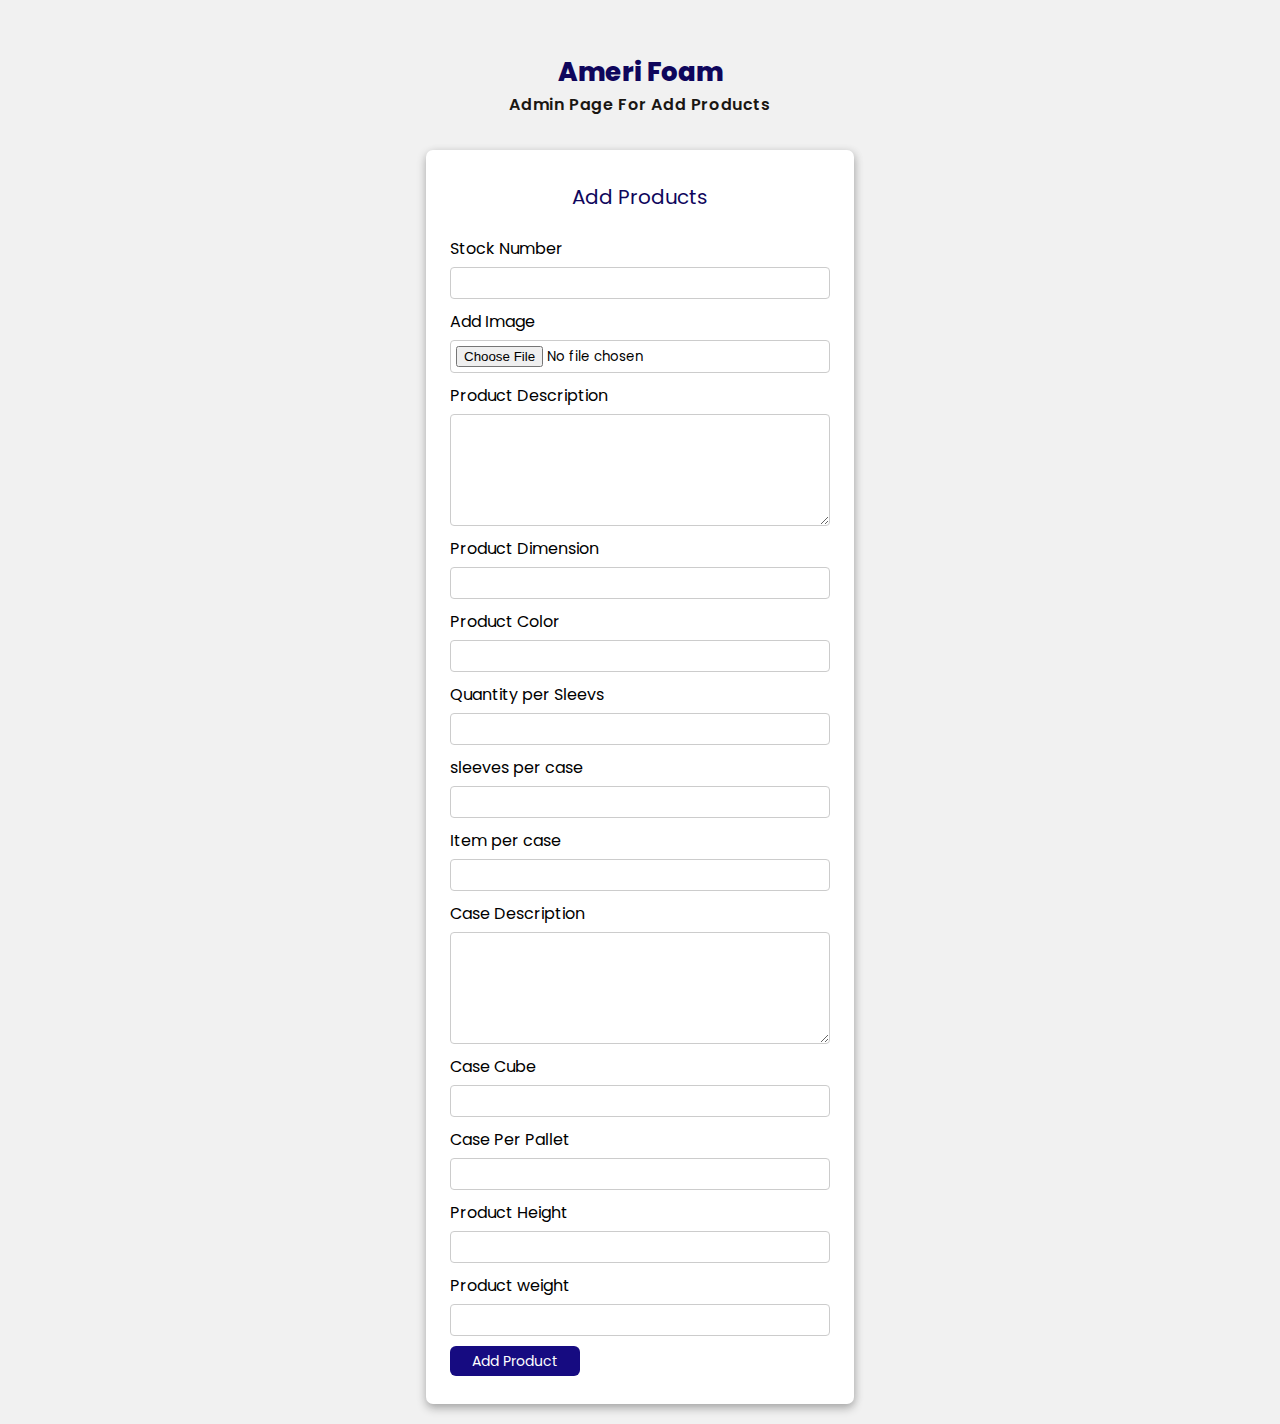
<file: pages/addProduct.html>
<!DOCTYPE html>
<html lang="en">
<head>
    <meta charset="UTF-8">
    <meta http-equiv="X-UA-Compatible" content="IE=edge">
    <meta name="viewport" content="width=device-width, initial-scale=1.0">
    <title>Ameri Foam Site</title>
    <link rel="stylesheet" href="../css/style.css">
    <link rel="stylesheet" href="../css/admin.css">

</head>
<body>
    <div class="wrapper">
        <div class="admin">
            <div class="admin_header">
                <span class="admin_header-title">Ameri Foam</span>
                <span class="admin_header-txt">Admin Page For Add Products</span>
            </div>
            <div class="admin_login">
                <div class="admin_login-title">
                    <span>Add Products</span>
                </div>
                <form action="../php/addProduct.php" method="POST" enctype="multipart/form-data">
                    <div class="admin_form-input">
                        <label for="">Stock Number</label>
                        <input type="text" name="stock_num" />
                    </div>
                    <div class="admin_form-input">
                        <label for="">Add Image</label>
                        <input type="file" name="p_img" />
                    </div>
                    <div class="admin_form-input">
                        <label for="">Product Description</label>
                        <textarea name="prod_desc" id="" cols="30" rows="5"></textarea>
                    </div>
                    <div class="admin_form-input">
                        <label for="">Product Dimension</label>
                        <input type="text" name="dimension" />
                    </div>
                    <div class="admin_form-input">
                        <label for="">Product Color</label>
                        <input type="text" name="prod_clr" />
                    </div>
                    <div class="admin_form-input">
                        <label for="">Quantity per Sleevs</label>
                        <input type="number" name="qps" />
                    </div>
                    <div class="admin_form-input">
                        <label for="">sleeves per case</label>
                        <input type="number" name="spc" />
                    </div>
                    <div class="admin_form-input">
                        <label for="">Item per case</label>
                        <input type="number" name="ipc" />
                    </div>
                    <div class="admin_form-input">
                        <label for="">Case Description</label>
                        <textarea name="case_desc" id="" cols="30" rows="5"></textarea>
                    </div>
                    <div class="admin_form-input">
                        <label for="">Case Cube</label>
                        <input type="number" name="case_cube" />
                    </div>
                    <div class="admin_form-input">
                        <label for="">Case Per Pallet</label>
                        <input type="number" name="cpp" />
                    </div>
                    <div class="admin_form-input">
                        <label for="">Product Height</label>
                        <input type="text" name="prod_h" />
                    </div>
                    <div class="admin_form-input">
                        <label for="">Product weight</label>
                        <input type="number" name="prod_w" />
                    </div>

                    <div class="admin_form-btn">
                        <button type="submit" name="login">Add Product</button>
                    </div>
                </form>
            </div>
        </div>
    </div>
    
</body>
</html>
</file>
<file: css/style.css>
@import url('https://fonts.googleapis.com/css2?family=Dancing+Script:wght@500&family=Lato:wght@300;700&family=Poppins:wght@100;200;300;500;600&display=swap');

*{
    margin: 0;
    padding: 0;
    box-sizing: border-box;
    font-family: 'Poppins', sans-serif;
    scroll-behavior: smooth;
}
body{
    position: relative;
    width: 100vw;
    min-height: 100vh;
    background-color: #f1f1f1;
    overflow-x: hidden;
}
.wrapper{
    position: relative;
    width: 100%;
}
.header{
    position: fixed;
    width: 100%;
    display: flex;
    flex-direction: column;
    align-items: center;
    border-bottom: 1px solid #ccc;
    box-shadow: -10px 0px 18px rgba(0,0,0,0.06),
                0px 0px 40px rgba(0,0,0,0.2);
    z-index: 100;
    background-color: #fff;
}
.logo{
    width: 100%;
    display: flex;
    align-items: center;
}
.logo img{
    width: 120px;
    height: 120px;
    cursor: pointer;
}
.header_txt{
    display: flex;
    flex-direction: column;
    flex: 1;
    cursor: pointer;
}
.header_hd{
    position: relative;
    font-weight: 900;
    font-size: 19px;
    text-transform: uppercase;
    letter-spacing: 0.8px;
}
.header_txt-c{
    font-family: cursive;
    font-family: 1.6em;
    font-weight: 800;
    color: rgb(19, 9, 104);
}
.nav{
    position: relative;
    width: 100%;
    display: flex;
    justify-content: right;
    transition: all 0.3s;
}
.nav ul{
    list-style: none;
    display: flex;
    align-items: center;
    /* width: 100%; */
    margin-right: 180px;
}
.nav ul li{
    margin: 0px 19px 18px 19px;
    /* width: 26px; */
    /* height: 20px; */
    /* background-color: red; */
    border-radius: 4px;
}
.nav ul li a{
    text-decoration: none;
    color: rgb(19, 9, 104);
    font-weight: 600;
    letter-spacing: 0.4px;
}
.nav ul li a:hover {
    padding: 10px;
    background-color: rgb(19, 9, 104);
    border-radius: 4px;
    color: #f1f1f1;
}
.nav_icon{
    display: none;
}
.nav_icon-x{
    display: none;
}
.banner{
    position: relative;
    top: 160px;
    width: 100%;
    height: 70vh;
    display: flex;
    justify-content: center;
    align-items: center;
    background-image: url('../img/img_1.jpg');
    background-repeat: no-repeat;
    background-position: center center;
    background-size: cover;
}
.banner_txt{
    min-height: 200px;
    padding: 20px;
    text-align: center;
    color: #fff;
    /* font-size: 19px; */
    background-color: rgba(15, 16, 112, 0.5);
}
.banner_txt h4{
    font-weight: 600;
    font-size: 22px;
    letter-spacing: 1px;
    margin: 12px 0px;
}
.banner_txt h1{
    font-size: 3em;
    letter-spacing: 1.2px;
    font-weight: 900;
    text-transform: uppercase;
    margin-bottom: 20px;
}
.banner_txt h5{
    font-size: 17px;
    font-weight: 400;
    letter-spacing: 0.7px;
}
.products{
    position: relative;
    top: 160px;
    width: 100%;
    padding: 30px;
    display: flex;
    flex-direction: column;
    align-items: center;
}
.products_box{
    position: relative;
    width: 100%;
    display: flex;
    justify-content: space-between;
    align-items: center;
    margin: 8px 0px;
}
.products_box:nth-child(1){
    border-bottom: 2px solid rgb(19, 9, 104);
    padding-bottom: 20px;
    /* border-bottom-right-radius: 90px; */
}
.products_box-info{
    flex: 0.9;
    width: 200px;
    text-align: left;
}
.products_box-info span{
    font-size: 1.9em;
}
.products_btn{
    position: relative;
    padding: 10px 40px;
    border: none;
    outline: none;
    background-color: rgb(19, 9, 104);
    color: #fff;
    border-radius: 3px;
    margin-top: 20px;
    cursor: pointer;
    font-weight: 600;
    font-size: 15px;
    letter-spacing: 0.8px;
}
.txt_b{
    color: rgb(19, 9, 104);
    font-weight: 800;
}
.product_box-p{
    font-weight: 500;
    font-size: 15px;
}
.products_box-img{
    position: relative;
    width: 500px;
    height: 300px;
}
.products_box-img img{
    width: 100%;
    height: 100%;
}
.products-btn button{
    background-color: rgb(34, 21, 151);
}
.about{
    position: relative;
    top: 160px;
    display: flex;
    flex-direction: column;
    align-items: center;
    width: 100%;
    padding: 25px;
    background-image: url('../img/about_1.jpg');
    background-position: center center;
    background-repeat: no-repeat;
    background-size: cover;
}
.overlayer{
    position: relative;
    width: 100%;
    height: 100%;
    top: 0;
    left: 0;
    display: flex;
    flex-direction: column;
    background-color: rgba(8, 11, 151, 0.692);
    padding: 30px;
}
.about_info{
    position: relative;
    padding: 20px;
    width: calc(100% - 100px);
    text-align: center;
}
.about_title{
    width: 100%;
    text-align: center;
}
.about_title span{
    font-size: 2em;
    font-weight: 800;
    color: #fff;
    text-align: center;
    /* z-index: 1; */
}
.about_info p{
    font-weight: 500;
    font-size: 16px;
    letter-spacing: 0.2px;
    color: #fff;
}
.about_btn{
    position: relative;
    width: 100%;
    text-align: center;
    margin: 20px 0px;
}
.about_btn a{
    background: #fff;
    padding: 8px 16px;
    border-radius: 4px;
    color: rgb(19, 9, 104);
    font-weight: 500;
    text-decoration: none;
}
.msg_box{
    position: relative;
    width: 100%;
    padding: 20px;
    top: 160px;
    background-color: #fff;
    display: flex;
    flex-direction: column;
    align-items: center;
}
.msg_box-title{
    width: 100%;
    text-align: center;
    margin: 20px 0px;
}
.msg_box-title h1{
    font-weight: 800;
    font-size: 26px;
    color: rgba(8, 11, 151, 0.692);
}
.msg_box form{
    position: relative;
    width: 100%;
    display: flex;
    flex-direction: column;
    align-items: flex-start;
    padding: 24px;
}
.msg_box-inputField{
    position: relative;
    width: 100%;
    margin: 12px 0px;
    /* background-color: red; */
}
.msg_box-inputField input, .msg_box-inputField textarea{
    /* position: absolute; */
    width: calc(100% - 20px);
    padding: 8px;
    border: 2px solid #ccc;
    border-radius: 8px;
    outline: none;
}
.msg_box-inputField input:focus, .msg_box-inputField textarea:focus{
    border: 2px solid rgba(8, 11, 151, 0.692);
}
.msg_box-btn{
    position: relative;
    width: 100%;
    margin: 10px 0px;
    padding: 10px;
}
.msg_box-btn button{
    background-color: rgb(34, 21, 151);
    color: #fff;
    width: 120px;
    padding: 8px;
    border-radius: 3px;
    font-weight: 600;
    font-size: 18px;
    letter-spacing: 0.4px;
    border: none;
    outline: none;
}
.msg_box-btn button:hover{
    background: rgb(43, 40, 221);
}
.footer{
    position: relative;
    width: 100%;
    display: flex;
    flex-direction: column;
    align-items: flex-start;
    top: 170px;
    /* border-top: 1px solid ; */
}
.footer_links{
    position: relative;
    width: 100%;
    display: flex;
    align-items: center;
    justify-content: space-around;
    background-color: rgb(115, 114, 119);
}
.footer_links-about{
    position: relative;
    flex-direction: 0.1;
    cursor: pointer;
}
.footer_links-about img{
    width: 120px;
    height: 120px;
}
.footer_links-link{
    position: relative;
}
.footer_links-link h3{
    font-weight: 700;
    font-size: 18px;
    color: rgb(19, 9, 104);
    margin-bottom: 6px;
    margin-top: 16px;
}
.footer_links-link ul{
    list-style: none;
    display: flex;
    flex-direction: column;
    margin-bottom: 10px;
}
.footer_links-link ul li{
    margin: 2px 0px;
}
.footer_links-link ul li a{
    color: rgb(5, 1, 1);
    font-weight: 400;
    font-size: 14px;
}
.footer_nav{
    position: relative;
    width: 100%;
    display: flex;
    align-items: center;
    flex-direction: row;
    justify-content: space-between;
    padding: 5px;
    background-color: rgb(63, 63, 63);
}
.footer_nav-title{
    position: relative;
    margin-left: 12px;
}
.footer_nav-title span{
    font-size: 16px;
    font-weight: 700;
    color: rgb(19, 9, 104);
}
.footer_nav-slinks{
    position: relative;
    margin-right: 30px;
}
.footer_nav-slinks ul{
    display: flex;
    list-style: none;
}
.footer_nav-slinks  ul li{
    margin: 7px 6px;
}
.footer_nav-slinks ul li a{
    font-size: 21px;
    color: black;
    font-weight: 800;
}
.products-btn a{
     background-color: rgb(34, 21, 151);
     /* border: 1px solid rgb(34, 21, 151); */
}
</file>
<file: css/admin.css>
.admin{
    position: relative;
    width: 100%;
    min-height: 100%;
    display: flex;
    align-items: center;
    flex-direction: column;
    padding: 20px;
}
.admin_header{
    position: relative;
    width: 100%;
    margin: 18px 0px;
    /* background-color: #FFF; */
    /* box-shadow: 0px 3px 10px rgba(0,0,0,0.2); */
    padding: 15px;
    text-align: center;
    display: flex;
    flex-direction: column;
}
.admin_header-title{
    font-size: 26px;
    font-weight: 800;
    color: rgb(15, 6, 92);
}
.admin_header-txt{
    font-size: 16px;
    font-weight: 600;
    color: rgb(26, 22, 18);
    letter-spacing: 0.6px;
}
.admin_login{
    position: relative;
    min-width: 320px; 
    background-color: #FFF;
    padding: 18px;
    display: flex;
    flex-direction: column;
    border-radius: 7px;
    box-shadow: 3px 0px 8px rgba(0,0,0,0.05),
                0px 4px 10px rgba(0,0,0,0.3);
}
.admin_login form{
    position: relative;
    width: 100%;
    padding: 0px 6px;
}
.admin_login form .admin_form-input{
    position: relative;
    width: 100%;
    display: flex;
    flex-direction: column;
    margin-top: 10px;
}
.admin_login form .admin_form-input input, .admin_login form .admin_form-input textarea{
    width: 380px;
    padding: 5px;
    outline: none;
    border: 1px solid #ccc;
    border-radius: 4px;
    margin-top: 6px;
}
.admin_login form .admin_form-input input:focus, .admin_login form .admin_form-input textarea:focus{
    border: 2px solid rgb(15, 6, 92);
}
.admin_form-btn{
    margin-top: 10px;
    margin-bottom: 10px;
}
.admin_form-btn button{
    width: 130px;
    height: 30px;
    border: none;
    background-color: rgb(22, 11, 129);
    color: #FFF;
    font-size: 14px;
    font-weight: 400;
    border-radius: 6px;
}
.admin_login-title{
    position: relative;
    width: 100%;
    text-align: center;
    margin: 14px 0px;
}
.admin_login-title span{
    font-size: 20px;
    color: rgb(15, 6, 92);
}
</file>
